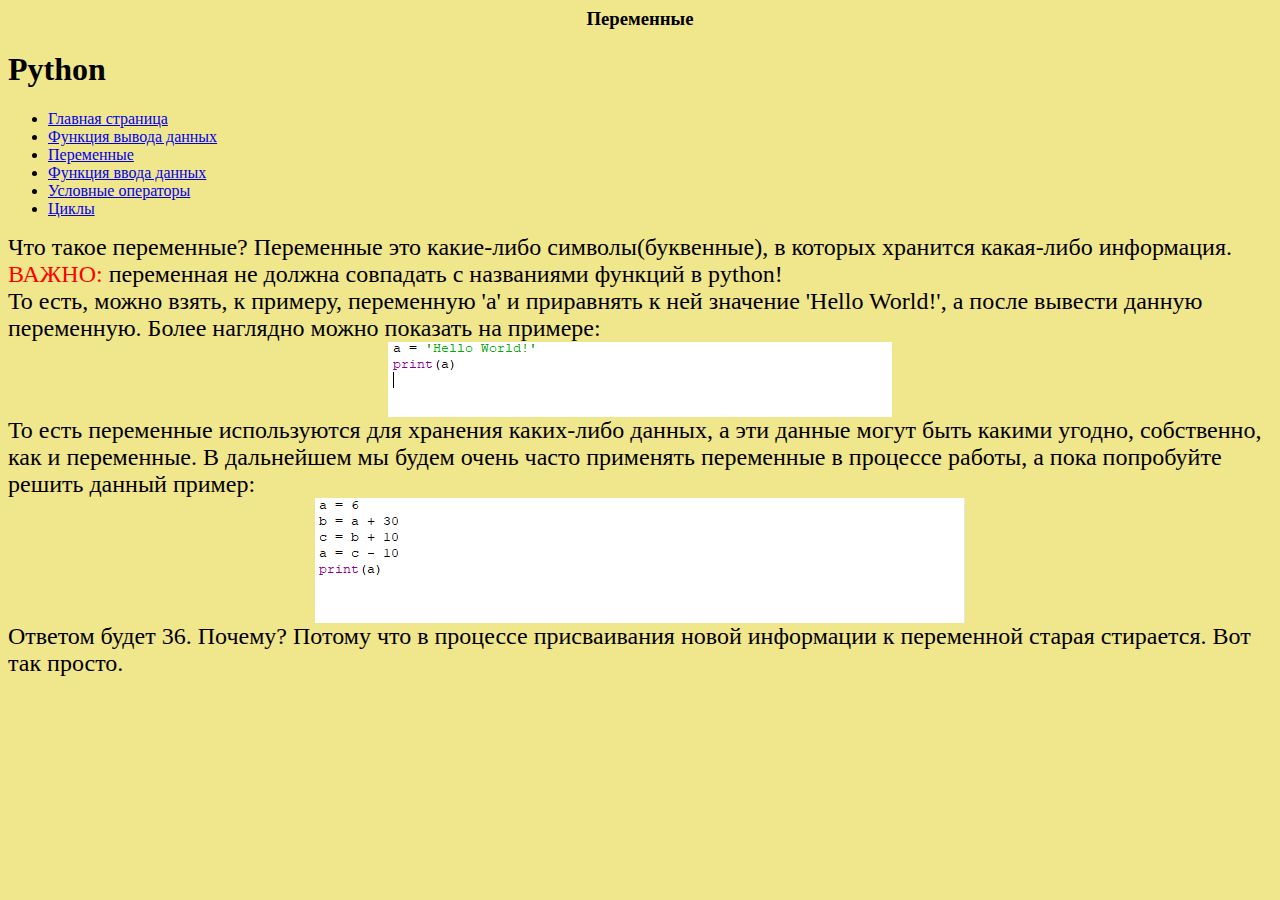
<file: index2.1.html>
<html>
<head>
    <title>Python</title>     
</head>   
    
<h3>
    <center>Переменные</center>
</h3>   

<body bgcolor='#F0E68C'>
    <header>
        <div class='All_header_menu'>
            <div class='Logo'>
                <h1>Python</h1>
            </div>
            <div class='Top_menu'>
                <ul>
                    <li><a href='index453.html'>Главная страница</a></li>
                    <li><a href='index2.html'>Функция вывода данных</a></li>
                    <li><a href='index2.1.html'>Переменные</a></li>
                    <li><a href='index3.html'>Функция ввода данных</a></li>
                    <li><a href='index4.html'>Условные операторы</a></li>
                    <li><a href='index5.html'>Циклы</a></li>
                </ul>
            </div>
        </div>
    </header>
<font size='5'>
Что такое переменные? Переменные это какие-либо символы(буквенные), в которых хранится какая-либо информация.
<br>
<font size='5' color='red'>ВАЖНО:</font> переменная не должна совпадать с названиями функций в python!
<br>
То есть, можно взять, к примеру, переменную 'a' и приравнять к ней значение 'Hello World!', а после вывести данную переменную.
Более наглядно можно показать на примере:
<center><img src='img/peremenii.png'></center>
То есть переменные используются для хранения каких-либо данных, а эти данные могут быть какими угодно, собственно, как и переменные.
В дальнейшем мы будем очень часто применять переменные в процессе работы, а пока попробуйте решить данный пример:
<center><img src='img/peramenie.png'></center>
Ответом будет 36. Почему? Потому что в процессе присваивания новой информации к переменной старая стирается. Вот так просто.

</font>
</file>
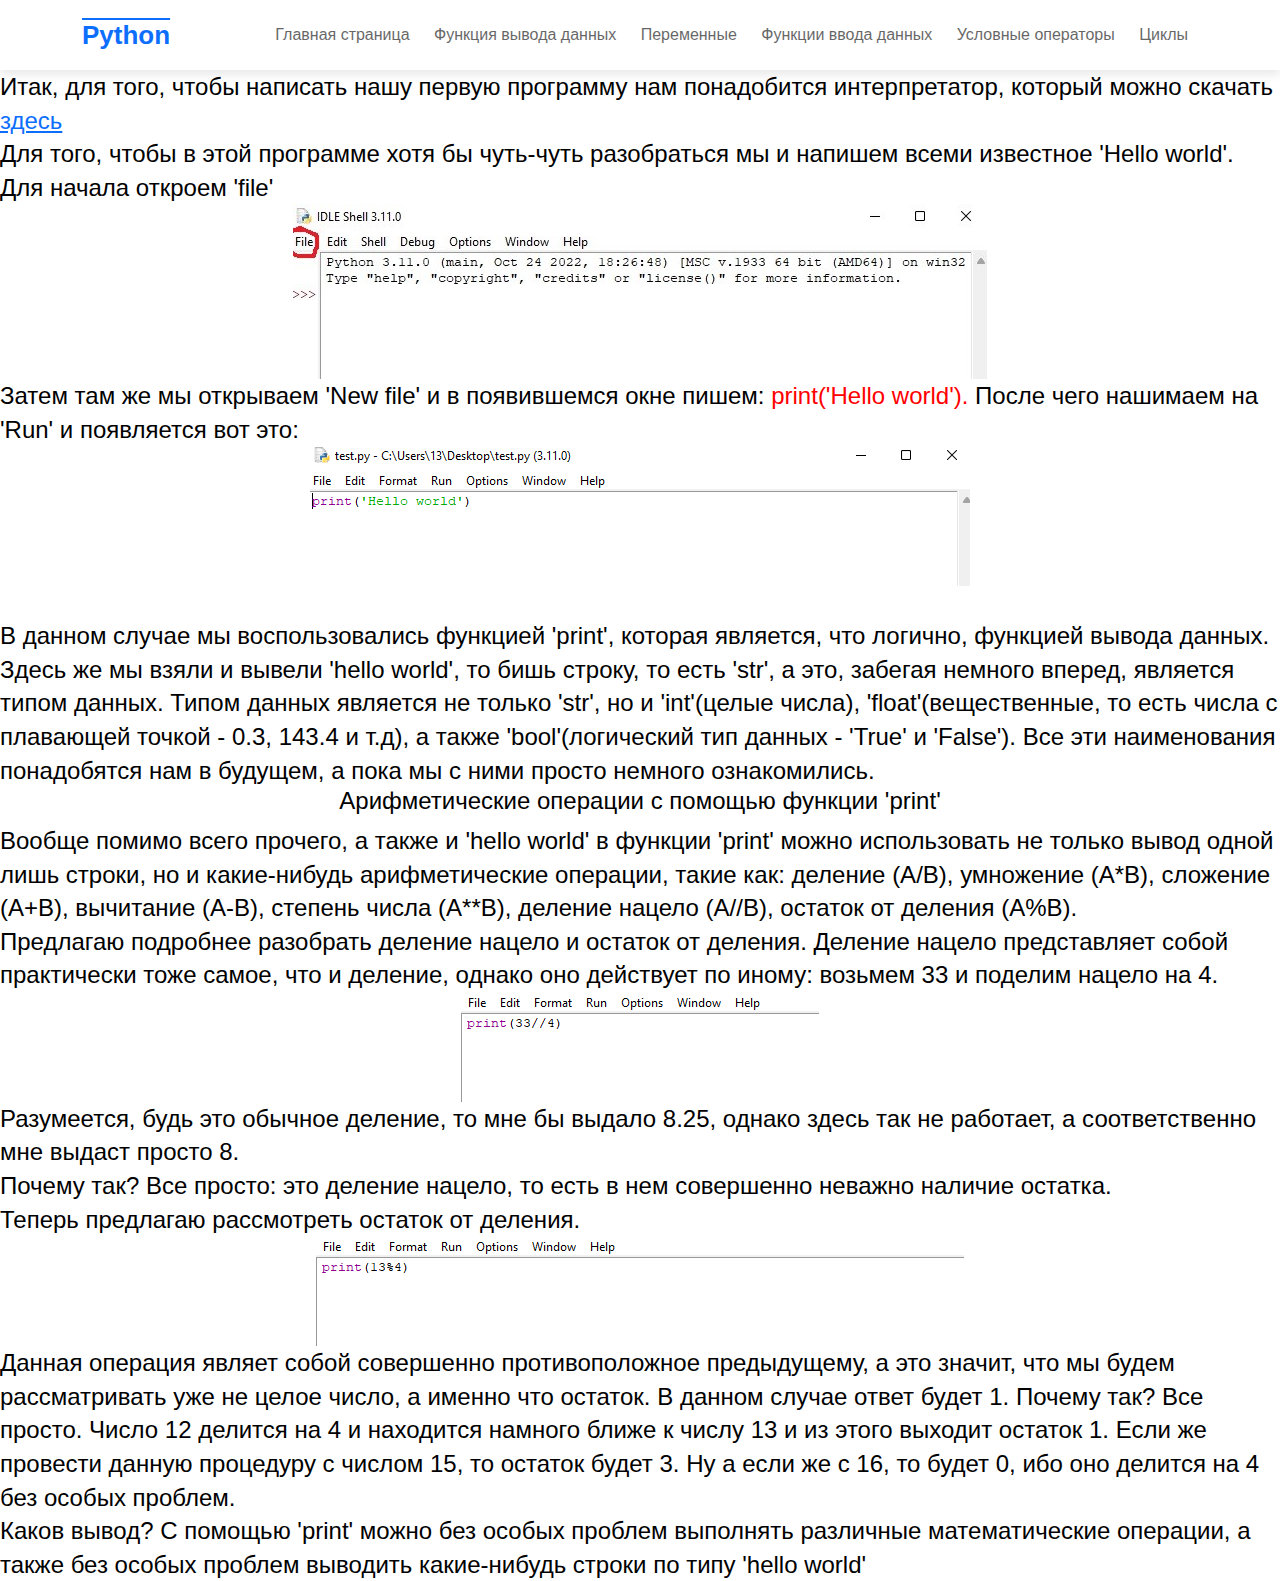
<file: index2.html>
<!DOCTYPE html>
<html lang="ru">
<head>
	<meta charset="UTF-8">
	<meta name="viewport" content="width=device-width, initial-scale=1.0">
	<title>Основы программирования на Python</title>

	<!-- Bootstrap reboot (для сброса стилей) -->
	<link rel="stylesheet" href="libs/bootstrap-reboot.min.css">

	<!-- Bootstrap сетка -->
	<link rel="stylesheet" href="libs/bootstrap-grid.min.css">

	<!-- Шрифты с Google Fonts -->
	<link rel="preconnect" href="https://fonts.gstatic.com">
	<link href="https://fonts.googleapis.com/css2?family=Noto+Sans:ital,wght@0,400;0,700;1,400&display=swap" rel="stylesheet">

	<!-- Стили сайта -->
	<link rel="stylesheet" href="css/styles.css">
</head>
<body>

	<nav class="navbar">
		<div class="container">
			<a href="https://www.python.org/" class="navbar-brand">Python</a>

			<div class="navbar-wrap">
					<ul class="navbar-menu">
					<li><a href='index453.html'>Главная страница</a></li>
					<li><a href='index2.html'>Функция вывода данных</a></li>
					<li><a href='index2.1.html'>Переменные</a></li>
					<li><a href='index3.html'>Функции ввода данных</a></li>
                    <li><a href='index4.html'>Условные операторы</a></li>
                    <li><a href='index5.html'>Циклы</a></li>
				</ul>

				
			</div>
		</div>
	</nav>
<font size='5'>
Итак, для того, чтобы написать нашу первую программу нам понадобится интерпретатор, который можно скачать <a href='https://www.python.org/downloads/'>здесь</a>
<br>
Для того, чтобы в этой программе хотя бы чуть-чуть разобраться мы и напишем 
всеми известное 'Hello world'. Для начала откроем 'file'
    <center><img src='img/image.jpg' alt="Nature"></center>
Затем там же мы открываем 'New file' и в появившемся окне пишем: <font size='5' color='red'>print('Hello world').</font>
После чего нашимаем на 'Run' и появляется вот это:
    <center><img src='img/print.png' alt="Nature"></center>
<br>
В данном случае мы воспользовались функцией 'print', которая является, что логично, функцией вывода данных.
Здесь же мы взяли и вывели 'hello world', то бишь строку, то есть 'str', а это, забегая
немного вперед, является типом данных. Типом данных является не только 'str', но и 'int'(целые числа),
'float'(вещественные, то есть числа с плавающей точкой - 0.3, 143.4 и т.д),
а также 'bool'(логический тип данных - 'True' и 'False'). Все эти наименования
понадобятся нам в будущем, а пока мы с ними просто немного ознакомились.
<br>
<h4>
    <center>Арифметические операции с помощью функции 'print'</center>
</h4>
Вообще помимо всего прочего, а также и 'hello world' в функции 'print' можно использовать не только вывод
одной лишь строки, но и какие-нибудь арифметические операции, такие как: деление (A/B),
умножение (A*B), сложение (A+B), вычитание (A-B), степень числа (A**B), деление нацело (A//B),
остаток от деления (A%B).
<br>
Предлагаю подробнее разобрать деление нацело и остаток от деления. Деление нацело представляет собой практически тоже самое, что
и деление, однако оно действует по иному: возьмем 33 и поделим нацело на 4.
    <center><img src='img/arifmos.png' alt="Nature"></center>
Разумеется, будь это обычное деление, то мне бы выдало 8.25, однако здесь так не работает, а соответственно мне выдаст просто 8.
<br>
Почему так? Все просто: это деление нацело, то есть в нем совершенно неважно наличие остатка.
<br>
Теперь предлагаю рассмотреть остаток от деления.
    <center><img src='img/ostatka.png'></center>
Данная операция являет собой совершенно противоположное предыдущему, а это значит, что
мы будем рассматривать уже не целое число, а именно что остаток. В данном случае
ответ будет 1. Почему так? Все просто. Число 12 делится на 4 и находится намного ближе к числу 
13 и из этого выходит остаток 1. Если же провести данную процедуру с числом 15, то остаток будет 3. Ну 
а если же с 16, то будет 0, ибо оно делится на 4 без особых проблем.
<br>
Каков вывод? С помощью 'print' можно без особых проблем выполнять различные математические операции, а также
без особых проблем выводить какие-нибудь строки по типу 'hello world'

</font>
</body>
</html>
</file>
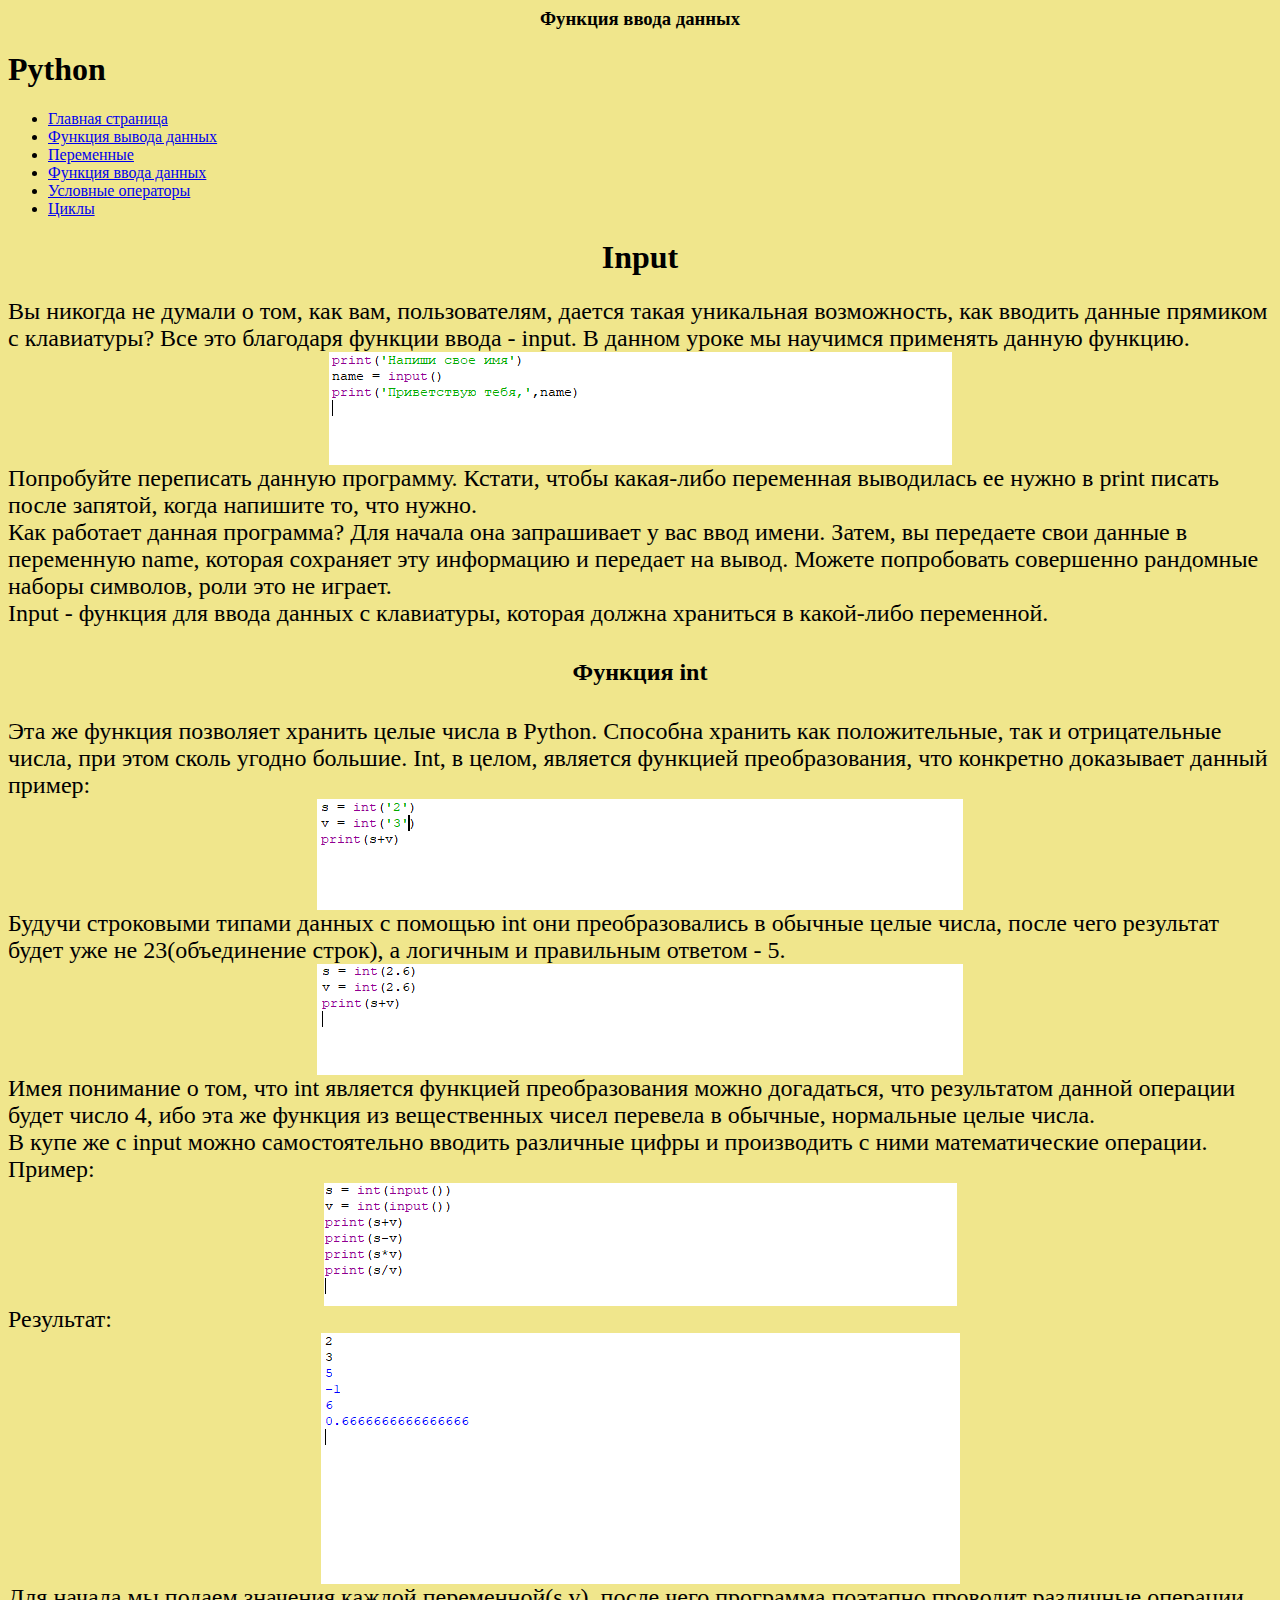
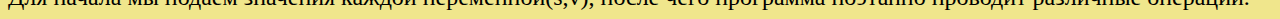
<file: index3.html>
<html>
<head>
    <title>Python</title>     
</head>   
    
<h3>
    <center>Функция ввода данных</center>
</h3>   

<body bgcolor='#F0E68C'>
    <header>
        <div class='All_header_menu'>
            <div class='Logo'>
                <h1>Python</h1>
            </div>
            <div class='Top_menu'>
                <ul>
                    <li><a href='index453.html'>Главная страница</a></li>
                    <li><a href='index2.html'>Функция вывода данных</a></li>
                     <li><a href='index2.1.html'>Переменные</a></li>
                    <li><a href='index3.html'>Функция ввода данных</a></li>
                    <li><a href='index4.html'>Условные операторы</a></li>
                    <li><a href='index5.html'>Циклы</a></li>
                </ul>
            </div>
        </div>
    </header>
<h1>
    <center>Input</center>
</h1>
<font size='5'>
Вы никогда не думали о том, как вам, пользователям, дается такая уникальная возможность,
как вводить данные прямиком с клавиатуры? Все это благодаря функции ввода - input. В данном уроке
мы научимся применять данную функцию.
<center><img src='img/inputosmuchachos.png'></center>
Попробуйте переписать данную программу. Кстати, чтобы какая-либо переменная выводилась ее 
нужно в print писать после запятой, когда напишите то, что нужно.
<br>
Как работает данная программа? Для начала она запрашивает у вас ввод имени. Затем, вы передаете свои данные
в переменную name, которая сохраняет эту информацию и передает на вывод. Можете попробовать совершенно рандомные наборы символов, роли
это не играет.
<br>
Input - функция для ввода данных с клавиатуры, которая должна храниться в какой-либо переменной.
<h4>
    <center>Функция int</center>
</h4>
Эта же функция позволяет хранить целые числа в Python. Способна хранить как положительные, так и отрицательные числа, при
этом сколь угодно большие. Int, в целом, является функцией преобразования, что конкретно доказывает данный пример:
<center><img src='img/preobrazovanie.png'></center>
Будучи строковыми типами данных с помощью int они преобразовались в обычные целые числа, после чего результат
будет уже не 23(объединение строк), а логичным и правильным ответом - 5.
<center><img src='img/celiechisla.png'></center>
Имея понимание о том, что int является функцией преобразования можно догадаться, что результатом
данной операции будет число 4, ибо эта же функция из вещественных чисел перевела в обычные,
нормальные целые числа. 
<br>
В купе же с input можно самостоятельно вводить различные цифры и производить с ними математические операции.
Пример:
<center><img src='img/operacii.png'></center>
Результат:
<center><img src='img/rezultat.png'></center>
Для начала мы подаем значения каждой переменной(s,v), после чего программа поэтапно проводит различные операции.
</font>
</file>
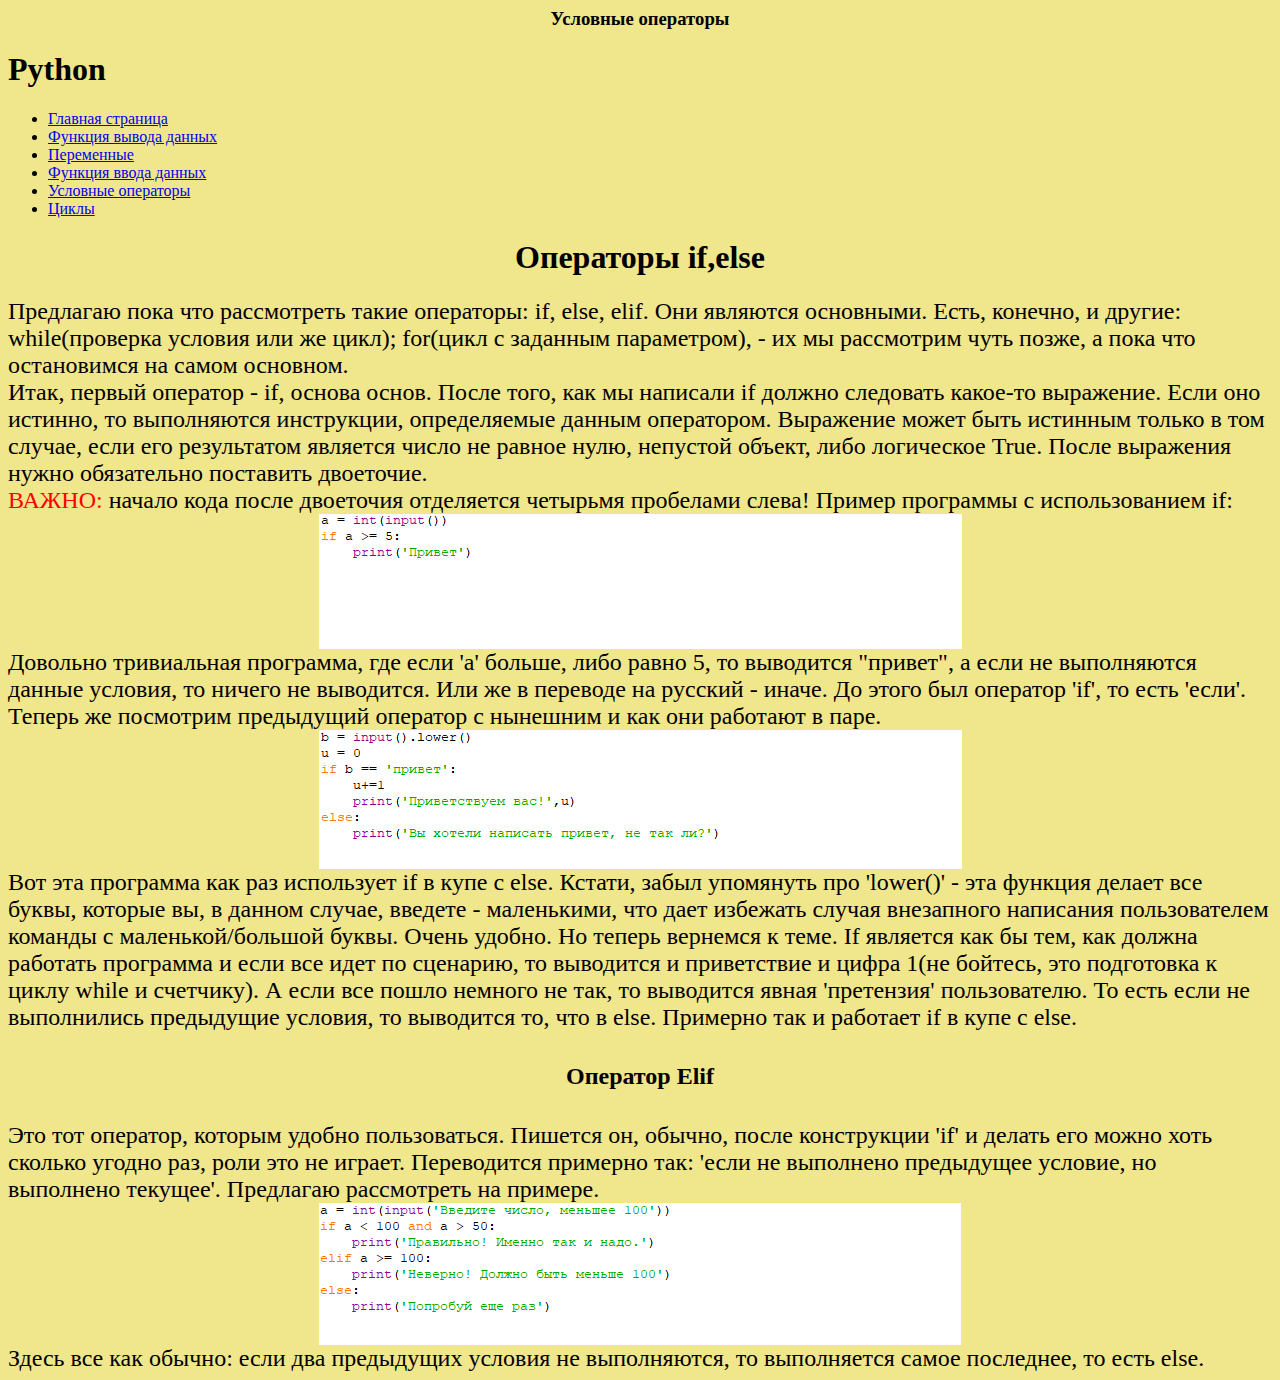
<file: index4.html>
<html>
<head>
    <title>Python</title>     
</head>   
    
<h3>
    <center>Условные операторы</center>
</h3>   

<body bgcolor='#F0E68C'>
    <header>
        <div class='All_header_menu'>
            <div class='Logo'>
                <h1>Python</h1>
            </div>
            <div class='Top_menu'>
                <ul>
                    <li><a href='index453.html'>Главная страница</a></li>
                    <li><a href='index2.html'>Функция вывода данных</a></li>
                     <li><a href='index2.1.html'>Переменные</a></li>
                    <li><a href='index3.html'>Функция ввода данных</a></li>
                    <li><a href='index4.html'>Условные операторы</a></li>
                    <li><a href='index5.html'>Циклы</a></li>
                </ul>
            </div>
        </div>
    </header>
<h1>
    <center>Операторы if,else</center>
</h1>
<font size='5'>
Предлагаю пока что рассмотреть такие операторы: if, else, elif. Они являются основными. Есть, конечно,
и другие: while(проверка условия или же цикл); for(цикл с заданным параметром), - их мы рассмотрим чуть позже, а
пока что остановимся на самом основном.
<br>
Итак, первый оператор - if, основа основ. После того, как мы написали if должно следовать какое-то выражение.
Если оно истинно, то выполняются инструкции, определяемые данным оператором. Выражение может быть истинным
только в том случае, если его результатом является число не равное нулю, непустой объект, либо логическое True.
После выражения нужно обязательно поставить двоеточие.
<br>
<font size='5' color='red'>ВАЖНО:</font> начало кода после двоеточия отделяется четырьмя пробелами слева!
Пример программы с использованием if:
<center><img src='img/if.png'></center>
Довольно тривиальная программа, где если 'a' больше, либо равно 5, то выводится "привет", а если
не выполняются данные условия, то ничего не выводится.
Или же в переводе на русский - иначе. До этого был оператор 'if', то есть 'если'. Теперь же посмотрим предыдущий оператор
с нынешним и как они работают в паре.
<center><img src='img/lawer.png'></center>
Вот эта программа как раз использует if в купе с else. Кстати, забыл упомянуть про 'lower()' - эта функция делает все буквы, которые
вы, в данном случае, введете - маленькими, что дает избежать случая внезапного написания пользователем команды с маленькой/большой буквы. 
Очень удобно. Но теперь вернемся к теме. If является как бы тем, как должна работать программа и если все идет по сценарию,
то выводится и приветствие и цифра 1(не бойтесь, это подготовка к циклу while и счетчику). А если все пошло немного не так, то
выводится явная 'претензия' пользователю. То есть если не выполнились предыдущие условия, то выводится то, что в else.
Примерно так и работает if в купе с else.
<h4>
    <center>Оператор Elif</center>
</h4>
Это тот оператор, которым удобно пользоваться. Пишется он, обычно, после конструкции 'if' и делать его можно хоть сколько угодно раз,
роли это не играет. Переводится примерно так: 'если не выполнено предыдущее условие, но выполнено текущее'. Предлагаю рассмотреть 
на примере.
<center><img src ='img/rabota.png'></center>
Здесь все как обычно: если два предыдущих условия не выполняются, то выполняется самое последнее, то есть else.
</font>
</file>
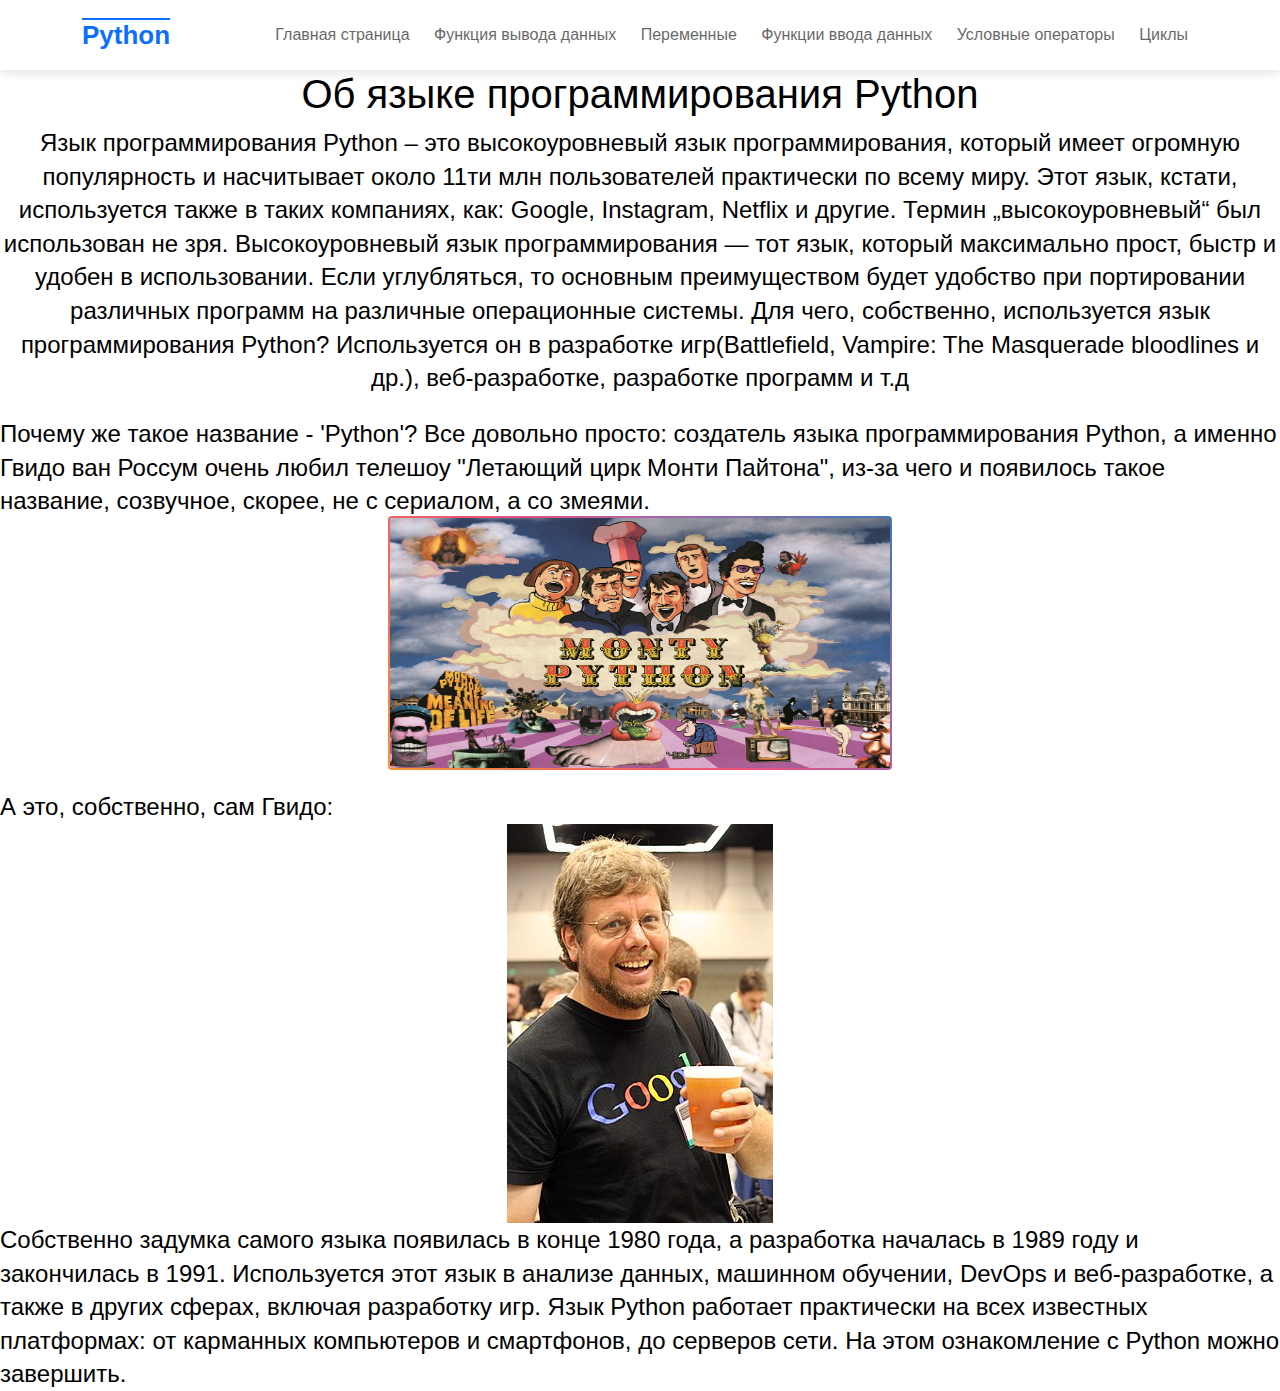
<file: index453.html>
<!DOCTYPE html>
<html lang="ru">
<head>
	<meta charset="UTF-8">
	<meta name="viewport" content="width=device-width, initial-scale=1.0">
	<title>Основы программирования на Python</title>

	<!-- Bootstrap reboot (для сброса стилей) -->
	<link rel="stylesheet" href="libs/bootstrap-reboot.min.css">

	<!-- Bootstrap сетка -->
	<link rel="stylesheet" href="libs/bootstrap-grid.min.css">

	<!-- Шрифты с Google Fonts -->
	<link rel="preconnect" href="https://fonts.gstatic.com">
	<link href="https://fonts.googleapis.com/css2?family=Noto+Sans:ital,wght@0,400;0,700;1,400&display=swap" rel="stylesheet">

	<!-- Стили сайта -->
	<link rel="stylesheet" href="css/styles.css">
</head>
<body>

	<nav class="navbar">
		<div class="container">
			<a href="https://www.python.org/" class="navbar-brand">Python</a>

			<div class="navbar-wrap">
					<ul class="navbar-menu">
					<li><a href='index453.html'>Главная страница</a></li>
					<li><a href='index2.html'>Функция вывода данных</a></li>
					<li><a href='index2.1.html'>Переменные</a></li>
					<li><a href='index3.html'>Функции ввода данных</a></li>
                    <li><a href='index4.html'>Условные операторы</a></li>
                    <li><a href='index5.html'>Циклы</a></li>
				</ul>

				
			</div>
		</div>
	</nav>
<nav class="navbest">
    <div class="superbest">
        <center>
            <h1>Об языке программирования Python</h1>
        </center>
        <center><font size = '5'>Язык программирования Python – это высокоуровневый язык программирования, который имеет огромную популярность и насчитывает около 11ти млн пользователей практически по всему миру. Этот язык, кстати, используется также в таких компаниях, как: Google, Instagram, Netflix и другие. Термин „высокоуровневый“ был использован не зря. Высокоуровневый язык программирования — тот язык, который максимально прост, быстр и удобен в использовании. Если углубляться, то основным преимуществом будет удобство при портировании различных программ на различные операционные системы. 
            Для чего, собственно, используется язык программирования Python? Используется он в разработке игр(Battlefield, Vampire: The Masquerade bloodlines и др.), веб-разработке, разработке программ и т.д
        </font> </center>
        <br>
        <font size = '5'>Почему же такое название - 'Python'? Все довольно просто: создатель языка программирования Python, а именно Гвидо ван Россум очень
            любил телешоу "Летающий цирк Монти Пайтона", из-за чего и появилось такое название, созвучное, скорее, не с сериалом, а со змеями. </font>
        <div class="frame">
            <center><img src='img/b69a9873f5a4eac345ee1ba40f538c81.jpg' width='500' height='250' alt="" class="border"></center>
        </div>
        <br>
        <font size = '5'>А это, собственно, сам Гвидо:
        </font>
        <center><img src='img/Guido_van_Rossum_OSCON_2006.jpg'></center>
        <font size = '5'>Собственно задумка самого языка появилась в конце 1980 года, а разработка началась в 1989 году и закончилась в 1991. Используется этот язык
            в анализе данных, машинном обучении, DevOps и веб-разработке, а также в других сферах, включая разработку игр.
            Язык Python работает практически на всех известных платформах: от карманных компьютеров и смартфонов, до серверов сети. На этом 
            ознакомление с Python можно завершить.
        </font>	   
    </div>
</nav>
</body>
</html>
</file>
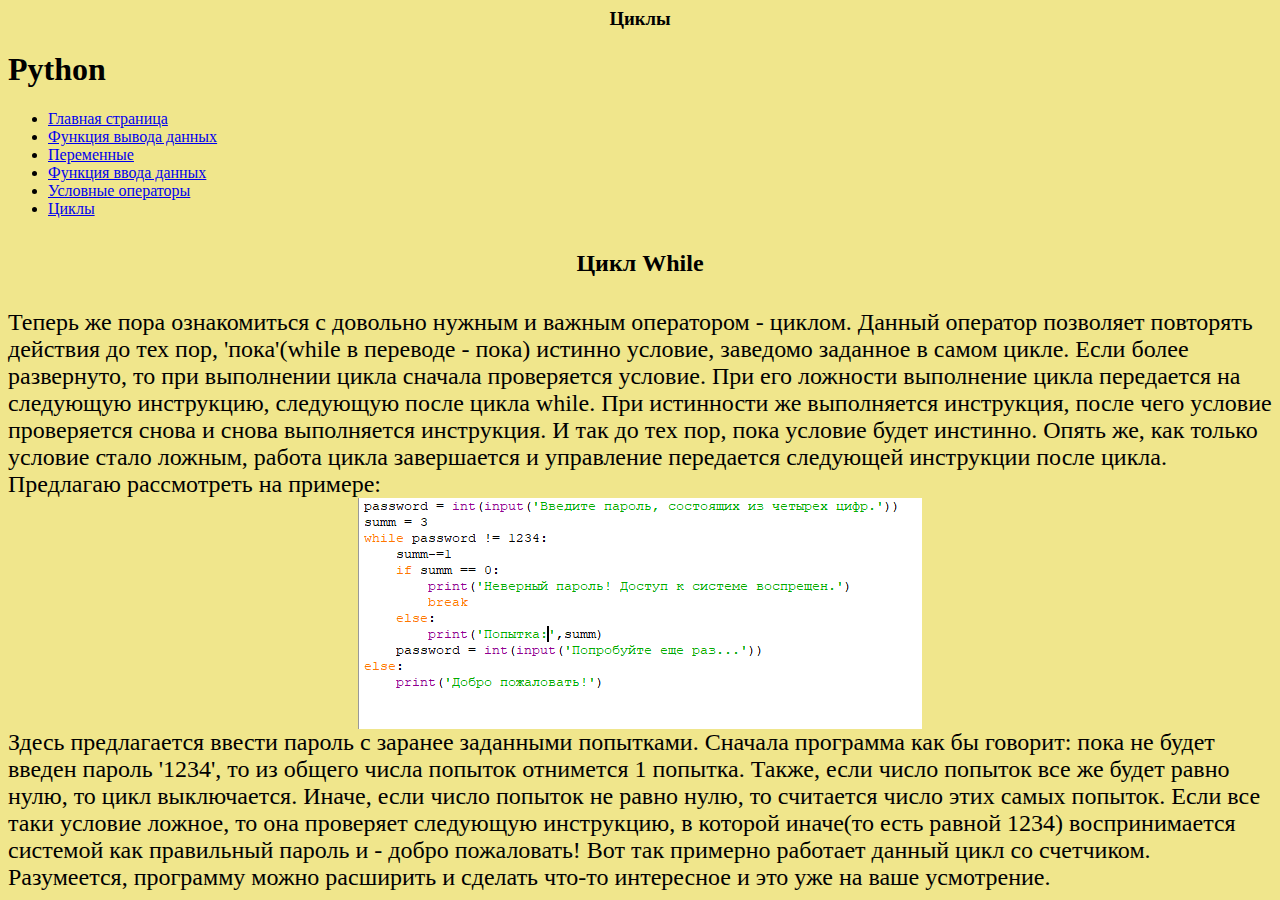
<file: index5.html>
<html>
<head>
    <title>Python</title>     
</head>   
    
<h3>
    <center>Циклы</center>
</h3>   

<body bgcolor='#F0E68C'>
    <header>
        <div class='All_header_menu'>
            <div class='Logo'>
                <h1>Python</h1>
            </div>
            <div class='Top_menu'>
                <ul>
                    <li><a href='index453.html'>Главная страница</a></li>
                    <li><a href='index2.html'>Функция вывода данных</a></li>
                    <li><a href='index2.1.html'>Переменные</a></li>
                    <li><a href='index3.html'>Функция ввода данных</a></li>
                    <li><a href='index4.html'>Условные операторы</a></li>
                    <li><a href='index5.html'>Циклы</a></li>
                </ul>
            </div>
        </div>
    </header>
<font size='5'>
<h4>
<center>Цикл While</center>
</h4>
Теперь же пора ознакомиться с довольно нужным и важным оператором - циклом. Данный оператор позволяет повторять действия до тех
пор, 'пока'(while в переводе - пока) истинно условие, заведомо заданное в самом цикле. Если более развернуто, то
при выполнении цикла сначала проверяется условие. При его ложности выполнение цикла передается на следующую инструкцию,
следующую после цикла while. При истинности же выполняется инструкция, после чего условие проверяется снова и снова выполняется инструкция.
И так до тех пор, пока условие будет инстинно. Опять же, как только условие стало ложным, работа цикла завершается и управление
передается следующей инструкции после цикла.
<br>
Предлагаю рассмотреть на примере:
<center><img src="img/parol.png"></center>
Здесь предлагается ввести пароль с заранее заданными попытками. Сначала программа как бы говорит: пока не будет введен пароль '1234',
то из общего числа попыток отнимется 1 попытка. Также, если число попыток все же будет равно нулю, то цикл выключается. Иначе,
если число попыток не равно нулю, то считается число этих самых попыток. Если все таки условие ложное, то она проверяет следующую
инструкцию, в которой иначе(то есть равной 1234) воспринимается системой как правильный пароль и - добро пожаловать! Вот так примерно
работает данный цикл со счетчиком. Разумеется, программу можно расширить и сделать что-то интересное и это уже на ваше усмотрение.


</font>
</file>
<file: css/styles.css>
/**
 * Базовые стили для всего сайта
 */


body {
	position: relative;
	font-family: 'Noto Sans', sans-serif;
	font-size: 16px;
	line-height: 1.4;
	color: #000;
	min-width: 320px;
	overflow-x: hidden;
	height: auto;

	font-family: sans-serif;
}


/**
 * Другие стили
 */
.navbar {
	width: 100%;
	height: 70px;
	box-shadow: 0 4px 10px rgba(0, 0, 0, .1);
}

.navbar .container {
	height: inherit;
	display: flex;
	justify-content: space-between;
	align-items: center;
}

.navbar-menu {
	list-style-type: none;
	padding-Left: 0;
	margin-bottom: 0;
}

.navbar-menu li {
	display: inline-block;
}

.navbar-menu li a {
	display: inline-block;
	color:black;
	opacity: 0.6;
	text-decoration: none;
	padding: 10px;
	transition: all .07s ease-in-out;
}

.navbar-menu li a:hover {
	opacity: 1;
}



.navbar-wrap {
	display: flex;
	flex-flow: row nowrap;
}


.navbar-brand {
	font-weight: 700;
	font-size: 26px;
	text-decoration:overline;
}

.navbar-brand:hover {
	color: coral;
}

.navbest {
	
}

.frame {
	width: 500px;
	height: 250px;
	margin: auto;
	position: relative;
	border-radius: 0.125;
	
	background-size: 200%;
	background-color: inherit;
}

.frame::after {
	content: '';
	display: block;
	position: absolute;
	top: -0.125em;
	left: -0.125em;
	z-index: -1;
	width: calc(100% + 0.25em);
	height: calc(100% + 0.25em);
	background-image: linear-gradient(45deg,#f79533, #f37055, 
	#ef4e7b, #a166ab, #5073b8, #1098ad, #07b39b, #6fba82);
	background-size: 200%;

	border-radius: 0.25em;

	animation: animatebg 3s ease
	infinite paused;
}



.frame:hover::after {
	animation-play-state: running;
}

@keyframes animatebg {
	0% {
		background-position: 0;
	}
	50% {
		background-position: 100%;
	}
	100% {
		background-position: 0;
	}
}
</file>
